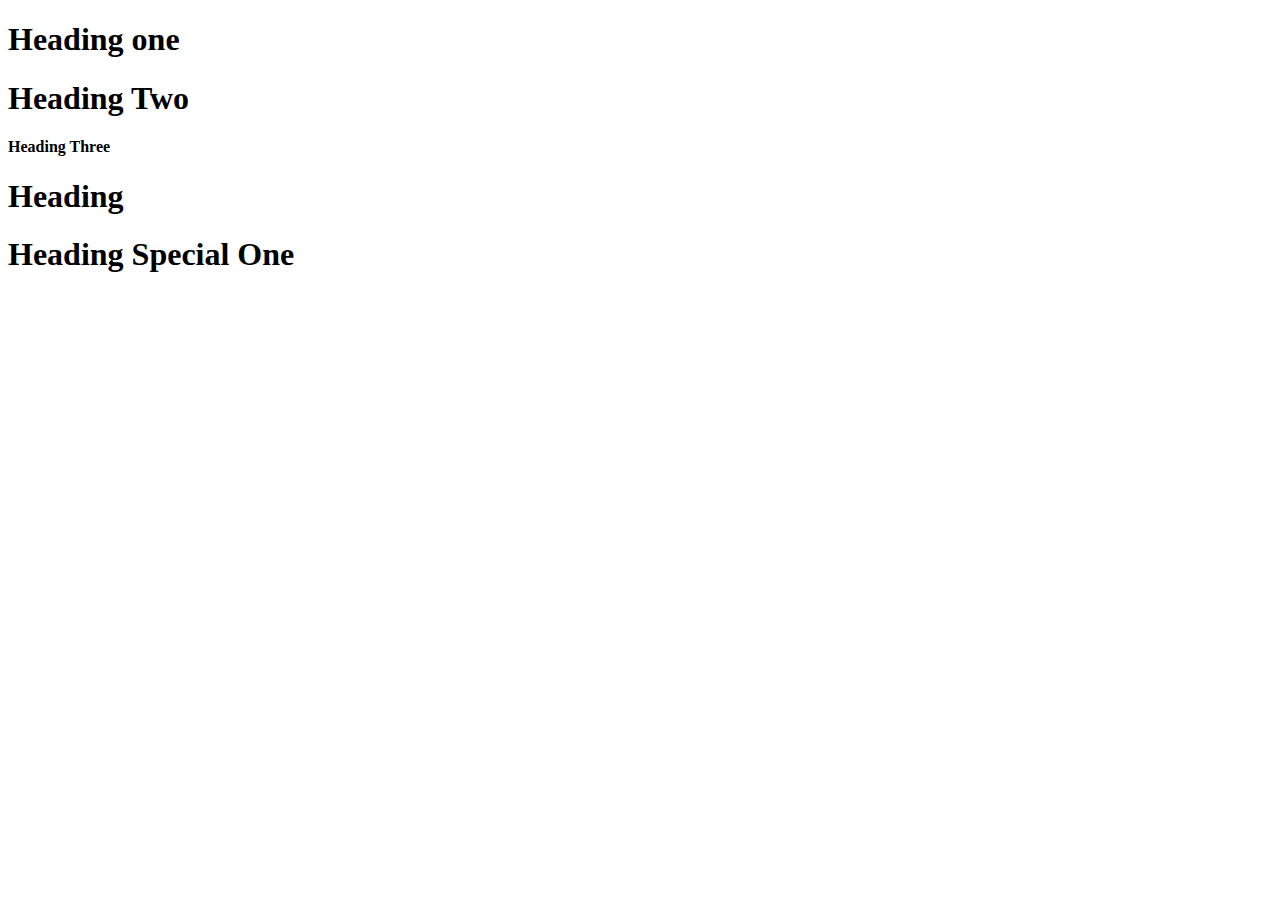
<file: Index.html>
<!DOCTYPE html>
<html lang="en"><!-- html-Parent -->
<head>          <!-- head-Child -->
    <meta charset="UTF-8">  <!-- metra,title-grand child-->
    <meta name="viewport" content="width=device-width, initial-scale=1.0">
    <title>HTML Tutorial</title>
</head>
<body>  <!-- body-Child -->
    <h1>Heading one</h1><!-- h1-Grand Child -->
    <h1>Heading Two</h1>
    <h4>Heading Three</h4>
    <!--When u increase h then letter are getting smaller rather 
    than this it is a subheading and h1 is the core part or main heading -->
    
        <h1 title="Heading one">Heading</h1>
        <h1>Heading Special<span> One</span>
</body>
</html>
</file>
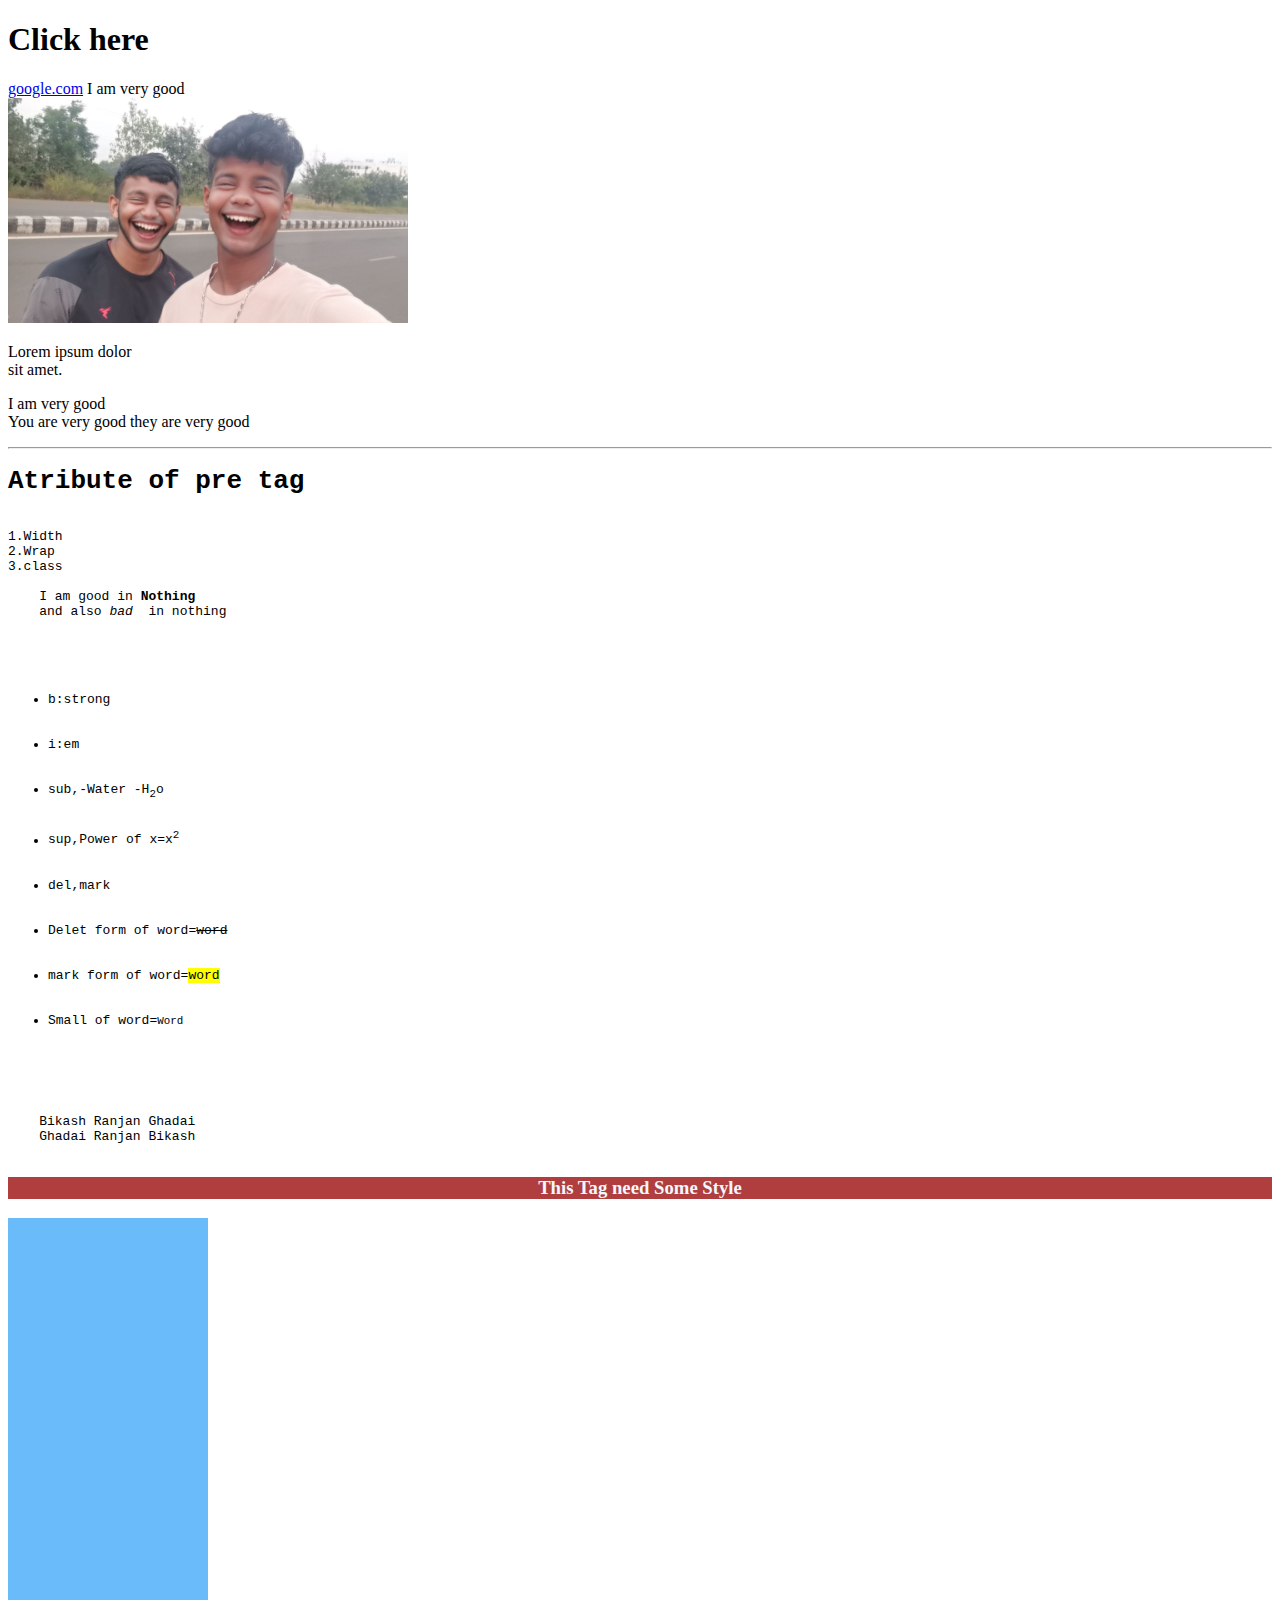
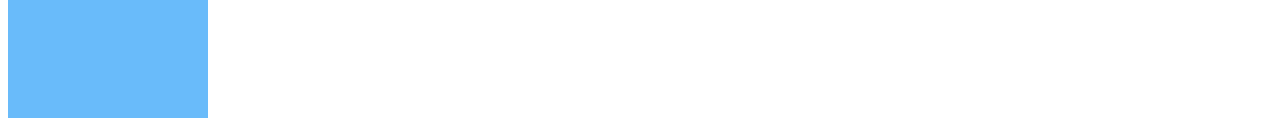
<file: Atribute.html>
<!DOCTYPE html>
<html lang="en">
<head>
    <meta charset="UTF-8">
    <meta name="viewport" content="width=device-width, initial-scale=1.0">
    <title>Attribute HTml </title>
</head>
<body>
    <h1>Click here</h1>
    <a href="http://www.operamini.com">google.com</a>
        <!-- A tag is referance who carry the usser to the website written in the ("")
         after click the name given in a tag -->
         I am very good <br><!--br tag use for break line in paragraph-->
         <img src="a.jpg" width="400" heigth="100" alt="Not Available">
            <!--here src attribute for image link and alt attribute for if image is not valid then 
                it show the word written in alt-->
                <p>Lorem ipsum dolor<br> sit amet.</p>
                    <!--p>loremsizeofword is tag which create  paragraph  contain size no of word-->
                <p >
                    I am very good <br><!--br tag use for break line in paragraph-->
                    You are very good
                    they are very good
                </p>
                <!--P tag use for paragraph -->
                <!--rather than <p> tag we can use <pre> tag for
                     breaking line as per code-->
                     <hr> <!--hr command use for horizintal line -->
<pre class="My-class">
<h1>Atribute of pre tag</h1>
1.Width
2.Wrap
3.class
<!--For bold word we use <strong> and for italic we use <em>-->
    I am good in <Strong>Nothing</Strong>
    and also <em>bad </em> in nothing 
    <!--ul>li*10 use for number of bullet point-->
   <ul>
    <li>b:strong</li>
    <li>i:em</li>
    <li>sub,-Water -H<sub>2</sub>o</li><!--sub tag slighgtly lower down the value -->
    <li>sup,Power of x=x<sup>2</sup></li>
    <li>del,mark</li>
    <li>Delet form of word=<del>word</del></li>
    <li>mark form of word=<mark>word</mark></li>
    <li>Small of word=<small>Word</small></li>
   </ul>
 </pre>
 <pre width="100">
    Bikash Ranjan Ghadai
    Ghadai Ranjan Bikash
 </pre>
 <h3 style="text-align:center;background: #b03e3e; color:aliceblue"
 >This Tag need Some Style</h3>
 <canvas id="board" width="200px" height="500px" style="background-color: rgb(105, 187, 250);">

 </canvas>

</body>
</file>
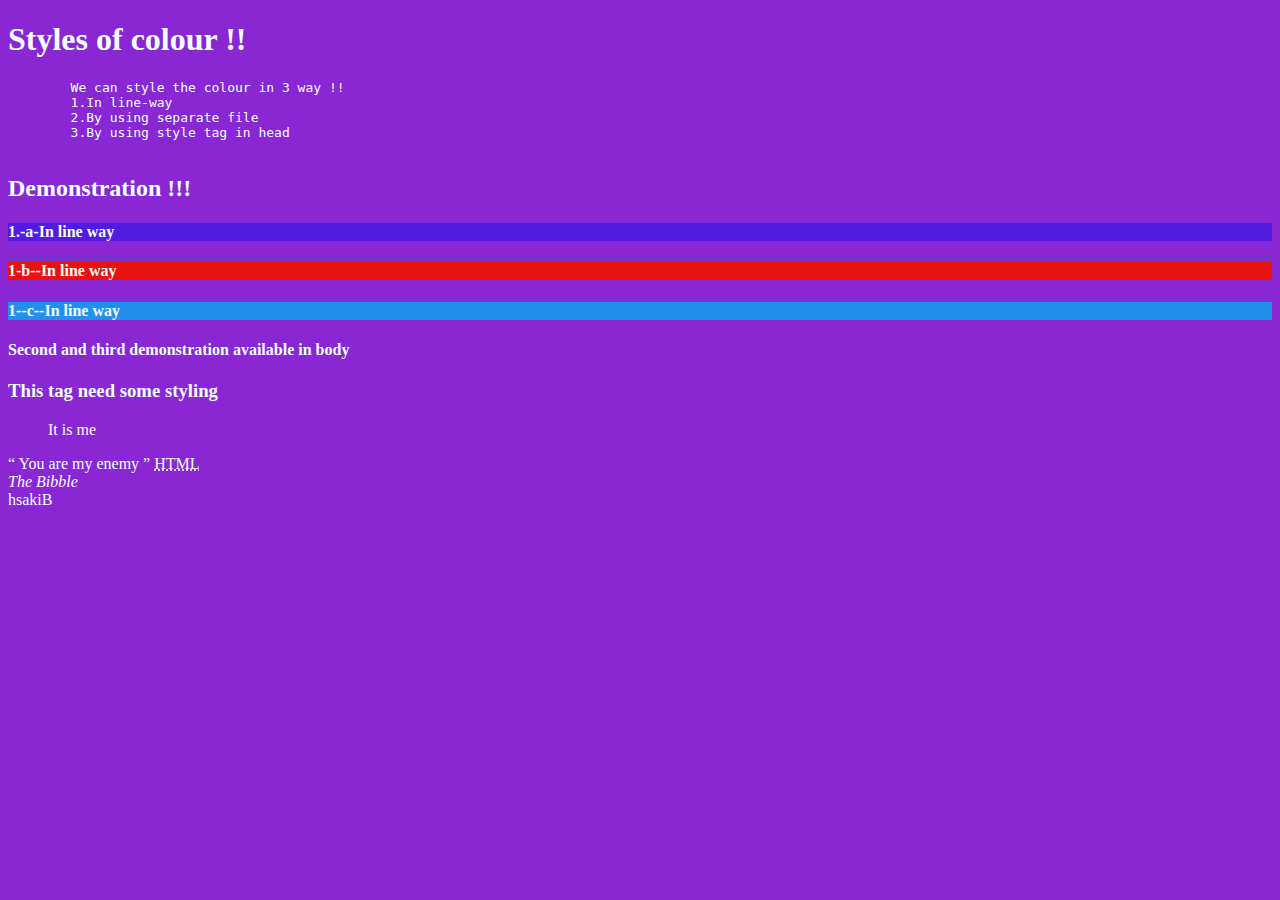
<file: Colour.html>
<!DOCTYPE html>
<html lang="en">
<head>
    <meta charset="UTF-8">
    <meta name="viewport" content="width=device-width, initial-scale=1.0">
    
    <link rel="stylesheet" href="style.css"><!--Refer by Separated file -->
    <!--Refer by Tag using in head-->
    <style>
        body{
            background: #8827d3;
            color: azure;
        }
   </style>
   <!--Among these 2 way in body lowermost way override all the upper way-->
  
    <title>Document</title>
</head>
<body>
    <h1>Styles of colour !! </h1>
    <pre>
        We can style the colour in 3 way !!
        1.In line-way
        2.By using separate file 
        3.By using style tag in head 
    </pre>
    <h2>Demonstration !!!</h2>
    <h4 style="background: #2011f087;">1.-a-In line way</h4>
    <h4 style="background: hwb(0 7% 9%);">1-b--In line way</h4>
    <h4 style="background: rgb(36, 142, 235);">1--c--In line way  </h4>
    <h4>Second and third demonstration available in body </h4>
    <h3>This tag need some styling </h3>

    <p>
        <blockquote cite="Elon">
            It is me
        </blockquote>
        <q>
        You are my enemy
        </q>
        <abbr title="Hyper Text Marking language ">HTML</abbr>
        <address></address>
        <cite title="Dr SATYA">The Bibble <br></cite>
        <bdo dir="rtl">Bikash</bdo>
    </p>
    
    
    
</body> 
</html>
</file>
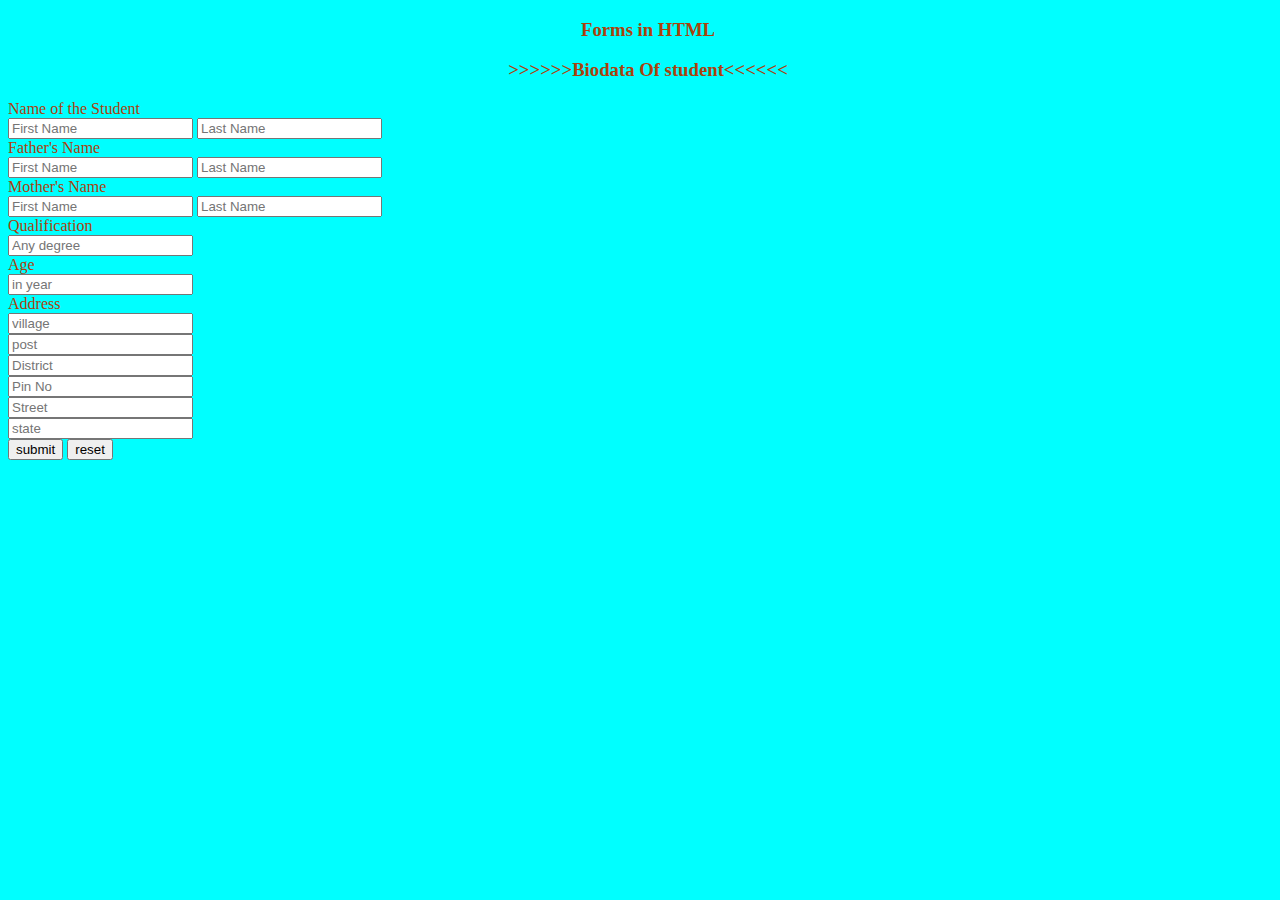
<file: Form.html>
<!DOCTYPE html>
<html lang="en">
<head>
    <meta charset="UTF-8">
    <meta name="viewport" content="width=device-width, initial-scale=1.0">
    <title>December 5</title>
    <style>
        body{
            width: 100%;
            background:aqua;
                color: rgb(171, 65, 12);
        }
         #tx{
            text-align: left;

        }
        #n{
            display: flex;
            align-items: center;
            justify-content: center;
        } 
    </style>
</head>
<body>
    <h3 id="n">Forms in HTML</h3>
    <h3 id="n">>>>>>>Biodata Of student<<<<<<</h3>
    <form id="tx" action="https://www.Google.com" method="get" accept-charset="utf-8" enctype="multipart/form-data">
        <label for="zt">Name of the Student</label><br>
        <input type="text" placeholder="First Name" name="" id="zt" >
        <input type="text" placeholder="Last Name" name="" id="zt"><br>
        <label for="zt">Father's Name</label><br>
        <input type="text" placeholder="First Name" name="" id="zt">
        <input type="text" placeholder="Last Name" name="" id="zt"><br>
        <label for="zt">Mother's Name</label><br>
        <input type="text" placeholder="First Name" name="" id="zt">
        <input type="text" placeholder="Last Name" name="" id="zt"><br>
        <label for="zt">Qualification</label><br>
        <input type="text" placeholder="Any degree" name="" id="zt"><br>
        <label for="zt">Age</label><br>
        <input type="text" placeholder="in year" name="" id="zt"><br>
        <label for="zt">Address</label><br>
        <input type="text" placeholder="village " name="" id="zt"><br>
        <input type="text" placeholder="post" name="" id="zt"><br>
        <input type="text" placeholder="District" name="" id="zt"><br>
        <input type="text" placeholder="Pin No" name="" id="zt"><br>
        <input type="text" placeholder="Street" name="" id="zt"><br>
        <input type="text" placeholder="state" name="" id="zt"><br>

        <button type="submit">submit</button>
        <button type="reset">reset</button>
        
       
    </form>
</body>
</html>
</file>
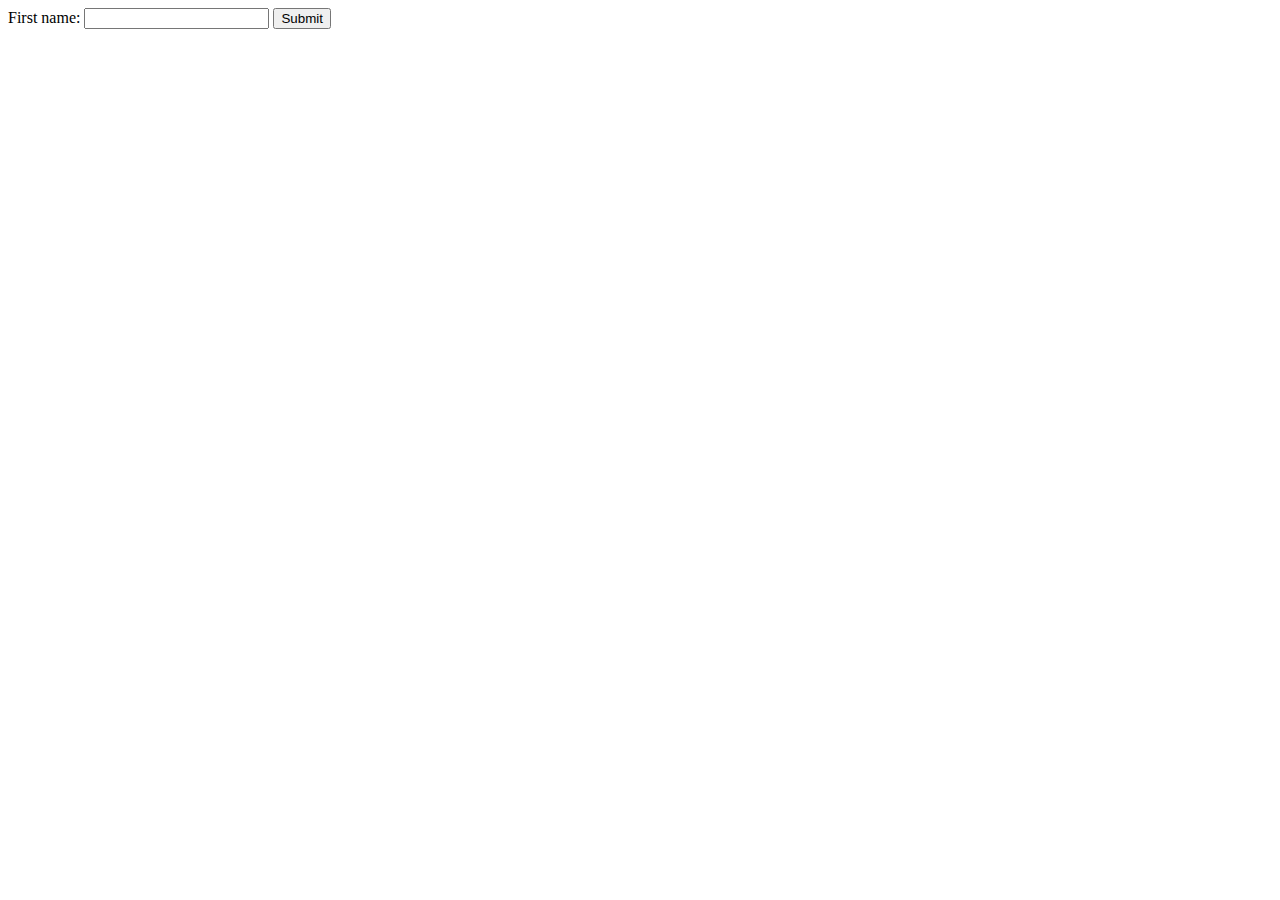
<file: HeadTag.html>
<!DOCTYPE html>
<html lang="en">
<head>
    <meta charset="UTF-8">
    <meta name="viewport" content="width=device-width, initial-scale=1.0">
    <title>Document</title>
</head>
<body>
    <form action="/submit_form" method="post">
        <label for="fname">First name:</label>
        <input type="text" id="fname" name="firstname">
        <input type="submit" value="Submit">
      </form>
      <script>
        
      </script>
</body>
</html>
</file>
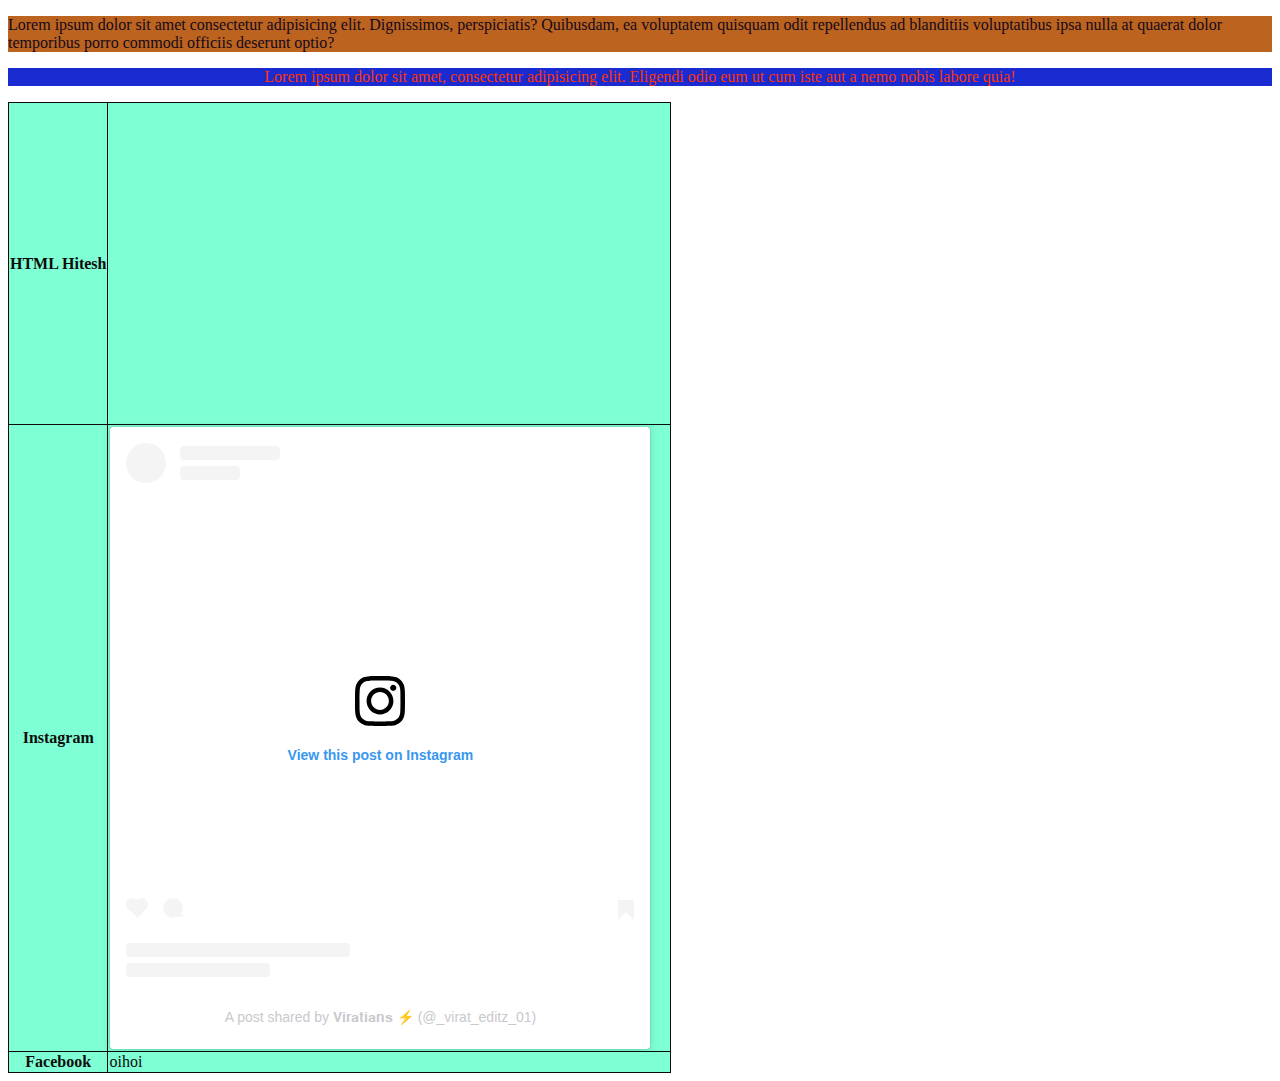
<file: Id_Frame.html>
<!DOCTYPE html>
<html lang="en">
<head>
    <meta charset="UTF-8">
    <meta name="viewport" content="width=device-width, initial-scale=1.0">
    <title>Document</title>
    <style>
        Table{
            border-collapse: collapse;
            color: rgb(13, 12, 12);
        }
        th,td{
                border: 1px solid;
                background: aquamarine;
            }
        .red{
            color: rgb(20, 10, 28);
            background: #bb631f;
        }
        /*  class ar denoted by dot sign */
        .Moon{ 
            text-align: center;
                color: rgb(255, 51, 0);
                background: rgb(25, 43, 209);
        }
    </style>
</head>
<body>
    <!--class use in (p) tag to select the paragraph -->
    <p class="red">Lorem ipsum dolor sit amet consectetur adipisicing elit. Dignissimos, perspiciatis? Quibusdam, ea voluptatem quisquam odit repellendus ad blanditiis voluptatibus ipsa nulla at quaerat dolor temporibus porro commodi officiis deserunt optio?</p>
    <p class="Moon">Lorem ipsum dolor sit amet, consectetur adipisicing elit. Eligendi odio eum ut cum iste aut a nemo nobis labore quia!</p>
</body>
<body>
    <Table>
        <tr>
            <th>HTML Hitesh</th>
            <td><iframe width="560" height="315" src="https://www.youtube-nocookie.com/embed/0KXY1d59vOY?si=3Msy7CMzxEqkdA9x" title="YouTube video player" frameborder="0" allow="accelerometer; autoplay; clipboard-write; encrypted-media; gyroscope; picture-in-picture; web-share" allowfullscreen></iframe></td>
        </tr>
        <tr>
            <th>Instagram</th>
            <td><blockquote class="instagram-media" data-instgrm-captioned data-instgrm-permalink="https://www.instagram.com/reel/Cz-cvdSR26O/?utm_source=ig_embed&amp;utm_campaign=loading" data-instgrm-version="14" style=" background:#FFF; border:0; border-radius:3px; box-shadow:0 0 1px 0 rgba(0,0,0,0.5),0 1px 10px 0 rgba(0,0,0,0.15); margin: 1px; max-width:540px; min-width:326px; padding:0; width:99.375%; width:-webkit-calc(100% - 2px); width:calc(100% - 2px);"><div style="padding:16px;"> <a href="https://www.instagram.com/reel/Cz-cvdSR26O/?utm_source=ig_embed&amp;utm_campaign=loading" style=" background:#FFFFFF; line-height:0; padding:0 0; text-align:center; text-decoration:none; width:100%;" target="_blank"> <div style=" display: flex; flex-direction: row; align-items: center;"> <div style="background-color: #F4F4F4; border-radius: 50%; flex-grow: 0; height: 40px; margin-right: 14px; width: 40px;"></div> <div style="display: flex; flex-direction: column; flex-grow: 1; justify-content: center;"> <div style=" background-color: #F4F4F4; border-radius: 4px; flex-grow: 0; height: 14px; margin-bottom: 6px; width: 100px;"></div> <div style=" background-color: #F4F4F4; border-radius: 4px; flex-grow: 0; height: 14px; width: 60px;"></div></div></div><div style="padding: 19% 0;"></div> <div style="display:block; height:50px; margin:0 auto 12px; width:50px;"><svg width="50px" height="50px" viewBox="0 0 60 60" version="1.1" xmlns="https://www.w3.org/2000/svg" xmlns:xlink="https://www.w3.org/1999/xlink"><g stroke="none" stroke-width="1" fill="none" fill-rule="evenodd"><g transform="translate(-511.000000, -20.000000)" fill="#000000"><g><path d="M556.869,30.41 C554.814,30.41 553.148,32.076 553.148,34.131 C553.148,36.186 554.814,37.852 556.869,37.852 C558.924,37.852 560.59,36.186 560.59,34.131 C560.59,32.076 558.924,30.41 556.869,30.41 M541,60.657 C535.114,60.657 530.342,55.887 530.342,50 C530.342,44.114 535.114,39.342 541,39.342 C546.887,39.342 551.658,44.114 551.658,50 C551.658,55.887 546.887,60.657 541,60.657 M541,33.886 C532.1,33.886 524.886,41.1 524.886,50 C524.886,58.899 532.1,66.113 541,66.113 C549.9,66.113 557.115,58.899 557.115,50 C557.115,41.1 549.9,33.886 541,33.886 M565.378,62.101 C565.244,65.022 564.756,66.606 564.346,67.663 C563.803,69.06 563.154,70.057 562.106,71.106 C561.058,72.155 560.06,72.803 558.662,73.347 C557.607,73.757 556.021,74.244 553.102,74.378 C549.944,74.521 548.997,74.552 541,74.552 C533.003,74.552 532.056,74.521 528.898,74.378 C525.979,74.244 524.393,73.757 523.338,73.347 C521.94,72.803 520.942,72.155 519.894,71.106 C518.846,70.057 518.197,69.06 517.654,67.663 C517.244,66.606 516.755,65.022 516.623,62.101 C516.479,58.943 516.448,57.996 516.448,50 C516.448,42.003 516.479,41.056 516.623,37.899 C516.755,34.978 517.244,33.391 517.654,32.338 C518.197,30.938 518.846,29.942 519.894,28.894 C520.942,27.846 521.94,27.196 523.338,26.654 C524.393,26.244 525.979,25.756 528.898,25.623 C532.057,25.479 533.004,25.448 541,25.448 C548.997,25.448 549.943,25.479 553.102,25.623 C556.021,25.756 557.607,26.244 558.662,26.654 C560.06,27.196 561.058,27.846 562.106,28.894 C563.154,29.942 563.803,30.938 564.346,32.338 C564.756,33.391 565.244,34.978 565.378,37.899 C565.522,41.056 565.552,42.003 565.552,50 C565.552,57.996 565.522,58.943 565.378,62.101 M570.82,37.631 C570.674,34.438 570.167,32.258 569.425,30.349 C568.659,28.377 567.633,26.702 565.965,25.035 C564.297,23.368 562.623,22.342 560.652,21.575 C558.743,20.834 556.562,20.326 553.369,20.18 C550.169,20.033 549.148,20 541,20 C532.853,20 531.831,20.033 528.631,20.18 C525.438,20.326 523.257,20.834 521.349,21.575 C519.376,22.342 517.703,23.368 516.035,25.035 C514.368,26.702 513.342,28.377 512.574,30.349 C511.834,32.258 511.326,34.438 511.181,37.631 C511.035,40.831 511,41.851 511,50 C511,58.147 511.035,59.17 511.181,62.369 C511.326,65.562 511.834,67.743 512.574,69.651 C513.342,71.625 514.368,73.296 516.035,74.965 C517.703,76.634 519.376,77.658 521.349,78.425 C523.257,79.167 525.438,79.673 528.631,79.82 C531.831,79.965 532.853,80.001 541,80.001 C549.148,80.001 550.169,79.965 553.369,79.82 C556.562,79.673 558.743,79.167 560.652,78.425 C562.623,77.658 564.297,76.634 565.965,74.965 C567.633,73.296 568.659,71.625 569.425,69.651 C570.167,67.743 570.674,65.562 570.82,62.369 C570.966,59.17 571,58.147 571,50 C571,41.851 570.966,40.831 570.82,37.631"></path></g></g></g></svg></div><div style="padding-top: 8px;"> <div style=" color:#3897f0; font-family:Arial,sans-serif; font-size:14px; font-style:normal; font-weight:550; line-height:18px;">View this post on Instagram</div></div><div style="padding: 12.5% 0;"></div> <div style="display: flex; flex-direction: row; margin-bottom: 14px; align-items: center;"><div> <div style="background-color: #F4F4F4; border-radius: 50%; height: 12.5px; width: 12.5px; transform: translateX(0px) translateY(7px);"></div> <div style="background-color: #F4F4F4; height: 12.5px; transform: rotate(-45deg) translateX(3px) translateY(1px); width: 12.5px; flex-grow: 0; margin-right: 14px; margin-left: 2px;"></div> <div style="background-color: #F4F4F4; border-radius: 50%; height: 12.5px; width: 12.5px; transform: translateX(9px) translateY(-18px);"></div></div><div style="margin-left: 8px;"> <div style=" background-color: #F4F4F4; border-radius: 50%; flex-grow: 0; height: 20px; width: 20px;"></div> <div style=" width: 0; height: 0; border-top: 2px solid transparent; border-left: 6px solid #f4f4f4; border-bottom: 2px solid transparent; transform: translateX(16px) translateY(-4px) rotate(30deg)"></div></div><div style="margin-left: auto;"> <div style=" width: 0px; border-top: 8px solid #F4F4F4; border-right: 8px solid transparent; transform: translateY(16px);"></div> <div style=" background-color: #F4F4F4; flex-grow: 0; height: 12px; width: 16px; transform: translateY(-4px);"></div> <div style=" width: 0; height: 0; border-top: 8px solid #F4F4F4; border-left: 8px solid transparent; transform: translateY(-4px) translateX(8px);"></div></div></div> <div style="display: flex; flex-direction: column; flex-grow: 1; justify-content: center; margin-bottom: 24px;"> <div style=" background-color: #F4F4F4; border-radius: 4px; flex-grow: 0; height: 14px; margin-bottom: 6px; width: 224px;"></div> <div style=" background-color: #F4F4F4; border-radius: 4px; flex-grow: 0; height: 14px; width: 144px;"></div></div></a><p style=" color:#c9c8cd; font-family:Arial,sans-serif; font-size:14px; line-height:17px; margin-bottom:0; margin-top:8px; overflow:hidden; padding:8px 0 7px; text-align:center; text-overflow:ellipsis; white-space:nowrap;"><a href="https://www.instagram.com/reel/Cz-cvdSR26O/?utm_source=ig_embed&amp;utm_campaign=loading" style=" color:#c9c8cd; font-family:Arial,sans-serif; font-size:14px; font-style:normal; font-weight:normal; line-height:17px; text-decoration:none;" target="_blank">A post shared by 𝐕𝐢𝐫𝐚𝐭𝐢𝐚𝐧𝐬 ⚡ (@_virat_editz_01)</a></p></div></blockquote> <script async src="//www.instagram.com/embed.js"></script></td>
        </tr>
        <tr>
            <th>Facebook</th>
            <td>oihoi</td>
        </tr>
        
    </Table>
</body>
</html>
</file>
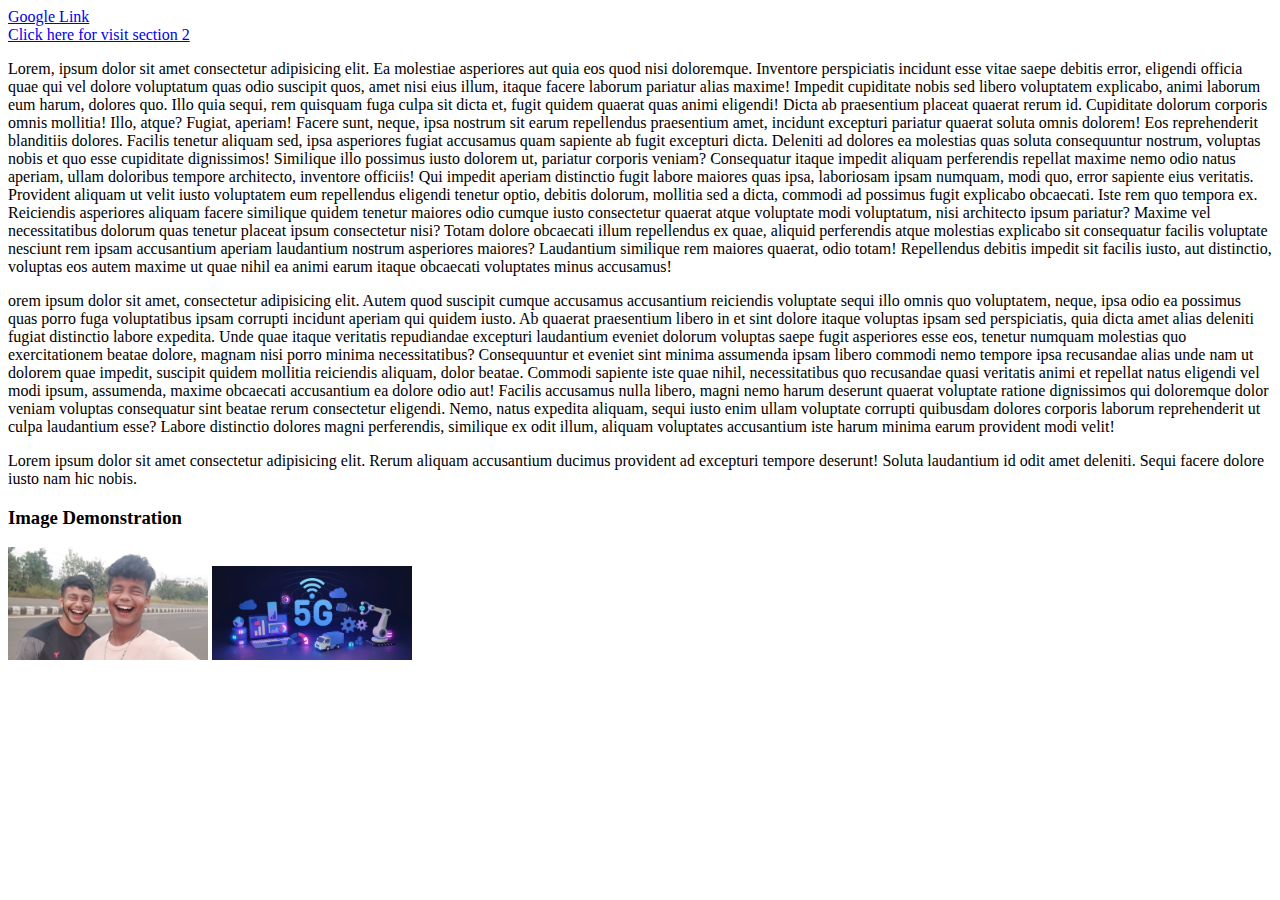
<file: ImagesMap.html>
<!DOCTYPE html>
<html lang="en">
<head>
    <meta charset="UTF-8">
    <meta name="viewport" content="width=device-width, initial-scale=1.0">
    <title>Document</title>
</head>
<body>
    <a target="_blank" href="http://www.Google.com">Google Link</a><br>
    <a href="#section2">Click here for visit section 2</a>
    <!-- above (a) tag use for goint to the desire paragraph by just using (href="#section2)" in that (p) tag attribute (id="section")-->

    <p >Lorem, ipsum dolor sit amet consectetur adipisicing elit. Ea molestiae asperiores aut quia eos quod nisi doloremque. Inventore perspiciatis incidunt esse vitae saepe debitis error, eligendi officia quae qui vel dolore voluptatum quas odio suscipit quos, amet nisi eius illum, itaque facere laborum pariatur alias maxime! Impedit cupiditate nobis sed libero voluptatem explicabo, animi laborum eum harum, dolores quo. Illo quia sequi, rem quisquam fuga culpa sit dicta et, fugit quidem quaerat quas animi eligendi! Dicta ab praesentium placeat quaerat rerum id. Cupiditate dolorum corporis omnis mollitia! Illo, atque? Fugiat, aperiam! Facere sunt, neque, ipsa nostrum sit earum repellendus praesentium amet, incidunt excepturi pariatur quaerat soluta omnis dolorem! Eos reprehenderit blanditiis dolores. Facilis tenetur aliquam sed, ipsa asperiores fugiat accusamus quam sapiente ab fugit excepturi dicta. Deleniti ad dolores ea molestias quas soluta consequuntur nostrum, voluptas nobis et quo esse cupiditate dignissimos! Similique illo possimus iusto dolorem ut, pariatur corporis veniam? Consequatur itaque impedit aliquam perferendis repellat maxime nemo odio natus aperiam, ullam doloribus tempore architecto, inventore officiis! Qui impedit aperiam distinctio fugit labore maiores quas ipsa, laboriosam ipsam numquam, modi quo, error sapiente eius veritatis. Provident aliquam ut velit iusto voluptatem eum repellendus eligendi tenetur optio, debitis dolorum, mollitia sed a dicta, commodi ad possimus fugit explicabo obcaecati. Iste rem quo tempora ex. Reiciendis asperiores aliquam facere similique quidem tenetur maiores odio cumque iusto consectetur quaerat atque voluptate modi voluptatum, nisi architecto ipsum pariatur? Maxime vel necessitatibus dolorum quas tenetur placeat ipsum consectetur nisi? Totam dolore obcaecati illum repellendus ex quae, aliquid perferendis atque molestias explicabo sit consequatur facilis voluptate nesciunt rem ipsam accusantium aperiam laudantium nostrum asperiores maiores? Laudantium similique rem maiores quaerat, odio totam! Repellendus debitis impedit sit facilis iusto, aut distinctio, voluptas eos autem maxime ut quae nihil ea animi earum itaque obcaecati voluptates minus accusamus!</p>
    <p id="section2">orem ipsum dolor sit amet, consectetur adipisicing elit. Autem quod suscipit cumque accusamus accusantium reiciendis voluptate sequi illo omnis quo voluptatem, neque, ipsa odio ea possimus quas porro fuga voluptatibus ipsam corrupti incidunt aperiam qui quidem iusto. Ab quaerat praesentium libero in et sint dolore itaque voluptas ipsam sed perspiciatis, quia dicta amet alias deleniti fugiat distinctio labore expedita. Unde quae itaque veritatis repudiandae excepturi laudantium eveniet dolorum voluptas saepe fugit asperiores esse eos, tenetur numquam molestias quo exercitationem beatae dolore, magnam nisi porro minima necessitatibus? Consequuntur et eveniet sint minima assumenda ipsam libero commodi nemo tempore ipsa recusandae alias unde nam ut dolorem quae impedit, suscipit quidem mollitia reiciendis aliquam, dolor beatae. Commodi sapiente iste quae nihil, necessitatibus quo recusandae quasi veritatis animi et repellat natus eligendi vel modi ipsum, assumenda, maxime obcaecati accusantium ea dolore odio aut! Facilis accusamus nulla libero, magni nemo harum deserunt quaerat voluptate ratione dignissimos qui doloremque dolor veniam voluptas consequatur sint beatae rerum consectetur eligendi. Nemo, natus expedita aliquam, sequi iusto enim ullam voluptate corrupti quibusdam dolores corporis laborum reprehenderit ut culpa laudantium esse? Labore distinctio dolores magni perferendis, similique ex odit illum, aliquam voluptates accusantium iste harum minima earum provident modi velit!</p>

    <p>Lorem ipsum dolor sit amet consectetur adipisicing elit. Rerum aliquam accusantium ducimus provident ad excepturi tempore deserunt! Soluta laudantium id odit amet deleniti. Sequi facere dolore iusto nam hic nobis.</p>
    
</body>
</html>
<!--Images Tag -->
<body>
    <h3>Image Demonstration</h3>
    <img src="a.jpg" width="200"alt="Not available">
    <picture>
        <source srcset="a.webp"/>
        <source srcset="a.jpg"/>
        <img src="a.webp" width="200" alt="Not available">
    </picture>

    <!--Image Map Generator !!!!!-->
</body>
</file>
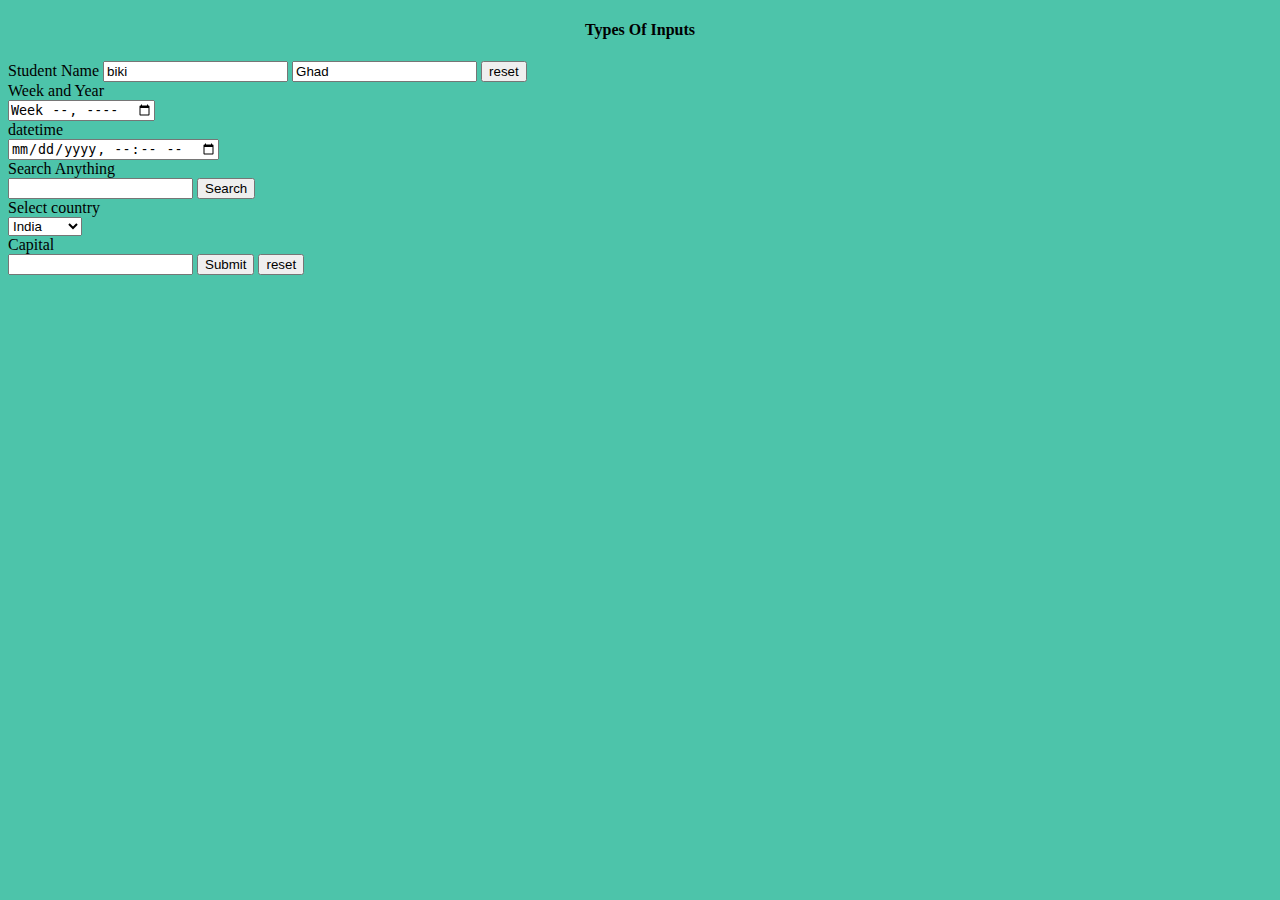
<file: Input_Types.html>
<!DOCTYPE html>
<html lang="en">
<head>
    <meta charset="UTF-8">
    <meta name="viewport" content="width=device-width, initial-scale=1.0">
    <title>Inputs</title>
    <style>
       body{
        background: #4dc4aa;
       }
       #n{
        text-align: center;
       }
    </style>
</head>
<body>
    <h4 id="n">Types Of Inputs</h4>
    <form action="url" method="get">
        <label for="Sname">Student Name</label>
        <input type="text" name="" placeholder="First Name" value="biki" id="Sname">
        <input type="text" name="" placeholder="Last Name" value="Ghad" id="Sname">
        <input type="reset" value="reset"><br>
        <label for="Sname">Week and Year</label><br>
        <input type="week"  id=""><br>
        <label for="x">datetime</label><br>
        <input type="datetime-local" name="" id="x"><br>
        <label for="Sname">Search Anything</label><br>
        <input type="search" name="baisj" id="" >
        <button type="submit">Search</button><br>
        <label for="Sname">Select country</label><br>
        <select name="" id="Sname">
           <option value="">India</option>
           <option value="">Pakistan</option>
           <option value="">China</option>
        </select><br>
        <label for="Sname">Capital</label><br>
        <input list="editors">
        <datalist id="editors">
            <option value="Delhi">INDIA</option>
            <option value="Islamabad">PAKISTAN</option>
            <option value="Bejing">CHINA</option>
        </datalist>
        <button type="submit">Submit</button>
        <input type="reset" value="reset">
    </form>
</body>
</html>
</file>
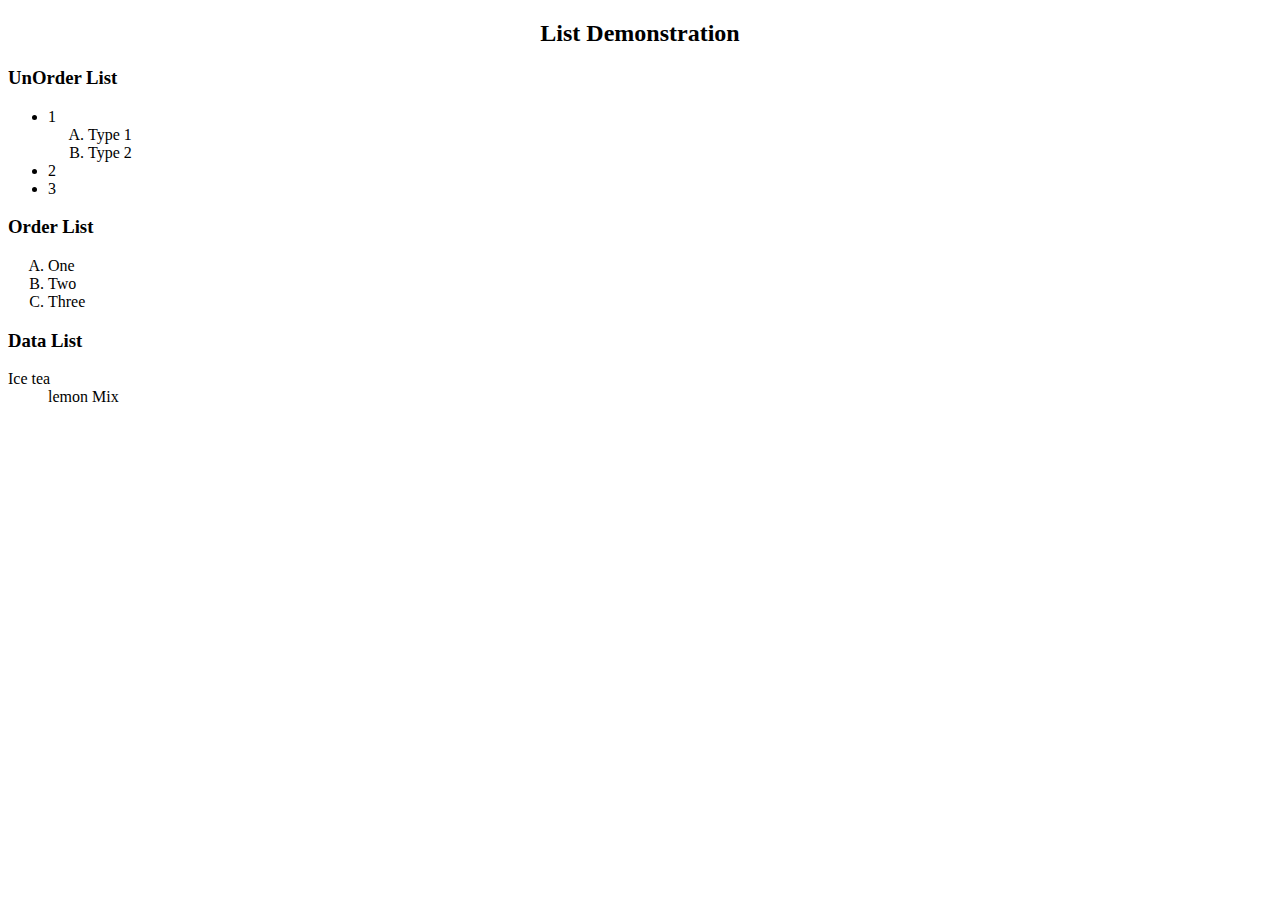
<file: List.html>
<!DOCTYPE html>
<html lang="en">
<head>
    <meta charset="UTF-8">
    <meta name="viewport" content="width=device-width, initial-scale=1.0">
    <title>Document</title>
</head>
<body>
    <h2 style="text-align: center;">List Demonstration</h2>
    <h3>UnOrder List</h3>
    <ul>
        <li>1
            <ol type="A">
                <li>Type 1</li>
                <li>Type 2</li>
            </ol>
        </li>
        <li>2</li>
        <li>3</li>
    </ul>
    <h3>Order List</h3>
    <ol type="A">
        <li>One</li>
        <li>Two</li>
        <li>Three</li>
    </ol>
    <h3>Data List</h3>
    <dl>Ice tea
        <dd>lemon Mix</dd>
    </dl>
</body>
</html>
</file>
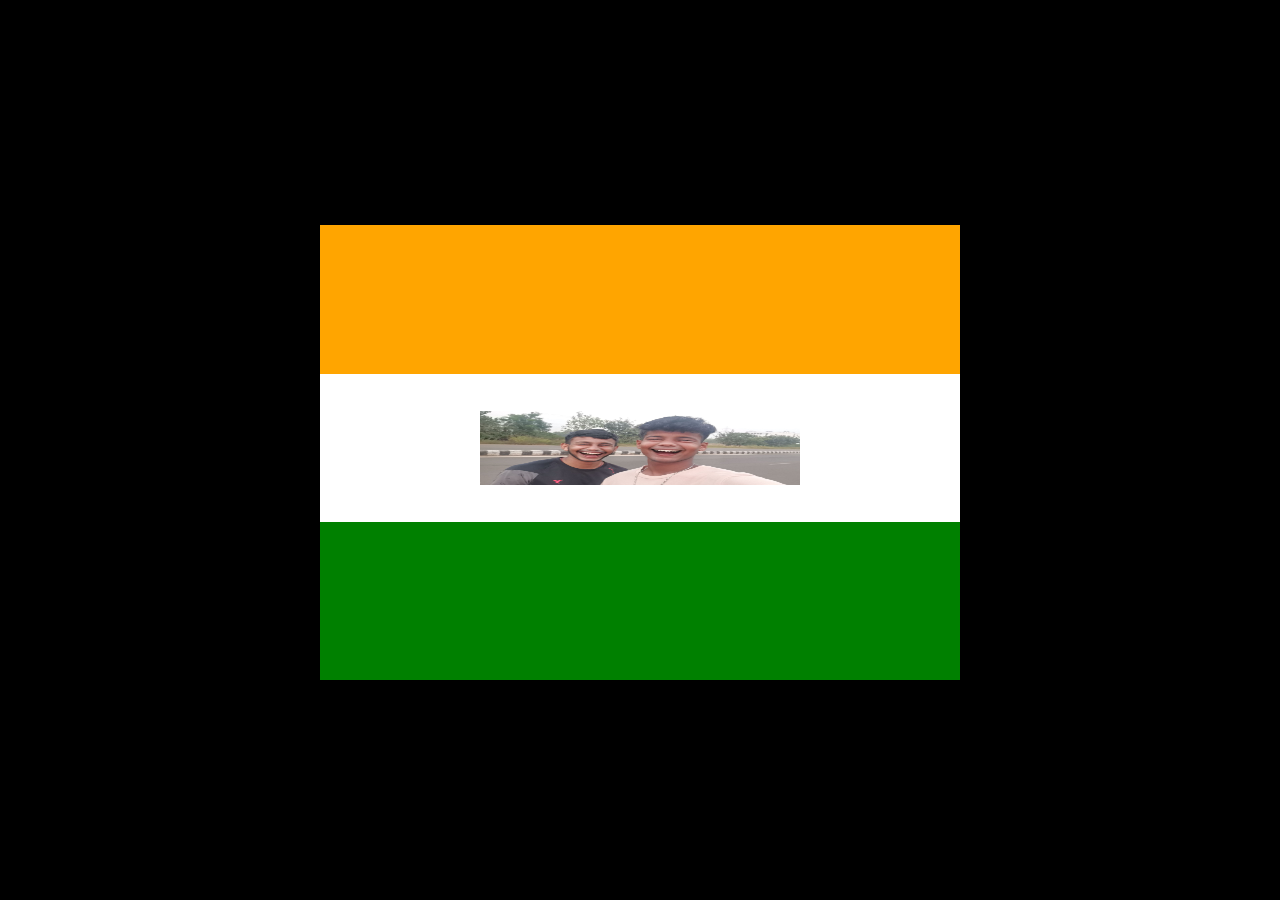
<file: NationalFlag.html>
<!DOCTYPE html>
<html lang="en">
<head>
    <meta charset="UTF-8">
    <meta name="viewport" content="width=device-width, initial-scale=1.0">
    <title>Document</title>
    <style>

        *{
            margin: 0;
            padding: 0;
            box-sizing: border-box;
        }
        html,body{
            width: 100%;
            height: 100%;
            background-color: black;
            display: flex;
            justify-content: center;
            align-items: center;
            
        }
        #tri{
           width: 50%;
           height: 50%;
           background-color: aqua;

        }
        #orng{
            width: 100%;
            height: 33%;
            background: orange;
        }
        #wht{
            width: 100%;
            height: 33%;
            background: white;
            display: flex;
            justify-content: center;
            align-items: center;
        }
        #grn{
            width: 100%;
            height: 35%;
            background: green;
        }
        #x{
            width: 50%;
            height: 50%;

        } 
    </style>

</head>
<body>
    <div id="tri">
         <div id="orng"></div>
         <div id="wht">
            <img id="x" src="\a.jpg" alt="">
         </div>
         <div id="grn"></div>   
    </div>    
</body>
</html>
</file>
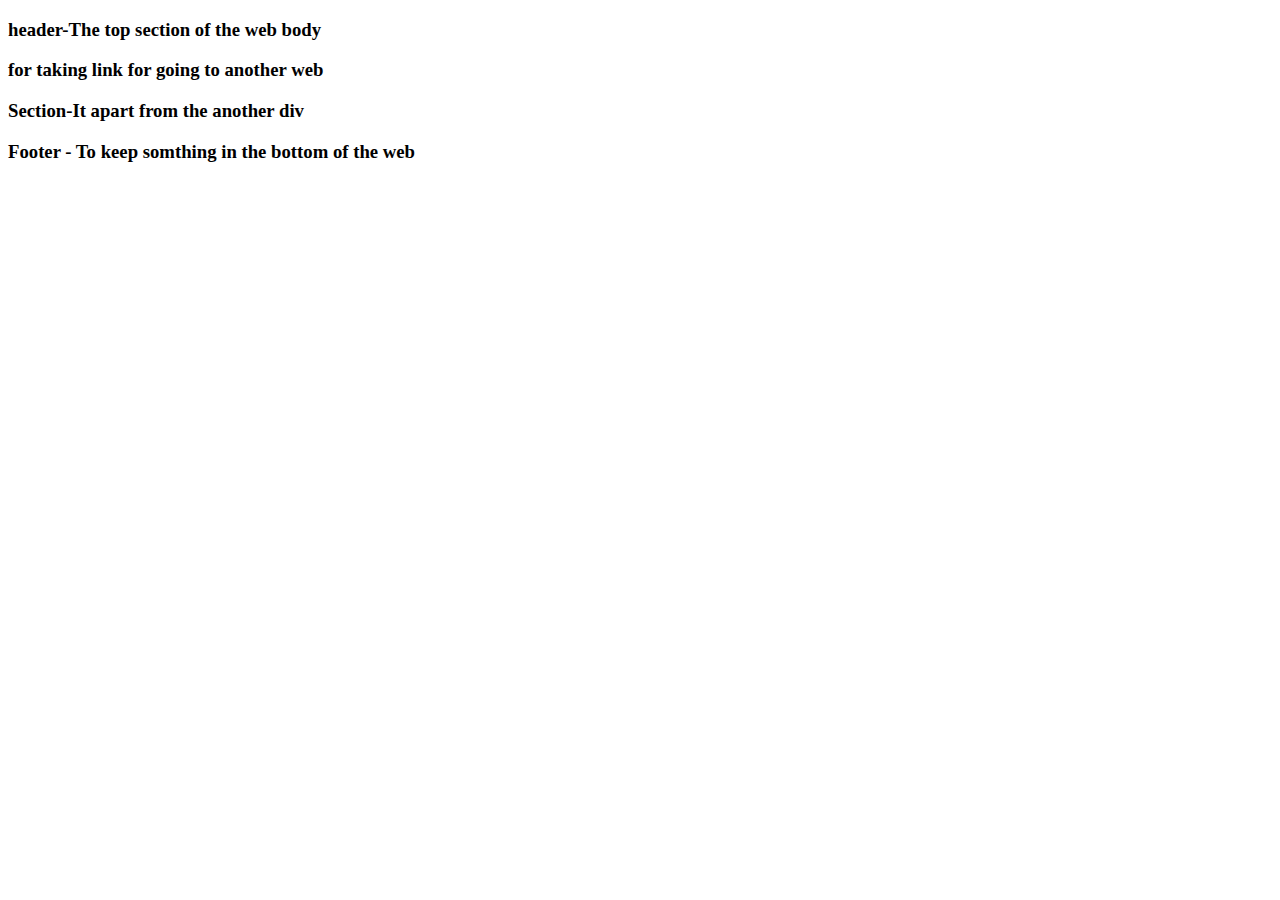
<file: semantics.html>
<!DOCTYPE html>
<html lang="en">
<head>
    <meta charset="UTF-8">
    <meta name="viewport" content="width=device-width, initial-scale=1.0">
    <title>Document</title>
</head>
<body>
    <!-- semantics refers to the use of HTML tags that convey the meaning and structure of the web content, rather than merely defining its appearance. -->
    <div class="header">
        <h3>header-The top section of the web body </h3>    
    </div>
    <div class="navbar">
        <h3>for taking link for going to another web </h3>
    </div>
    <div class="content"></div>
    <div class="section">
        <h3>Section-It apart from the another div </h3>
    </div>
    <div class="footer ">
        <h3>Footer - To keep somthing in the bottom of the web </h3>
    </div>

    <header></header>
    <nav></nav>
    <section></section>
    <aside></aside>
    <footer></footer>
</body>
</html>
</file>
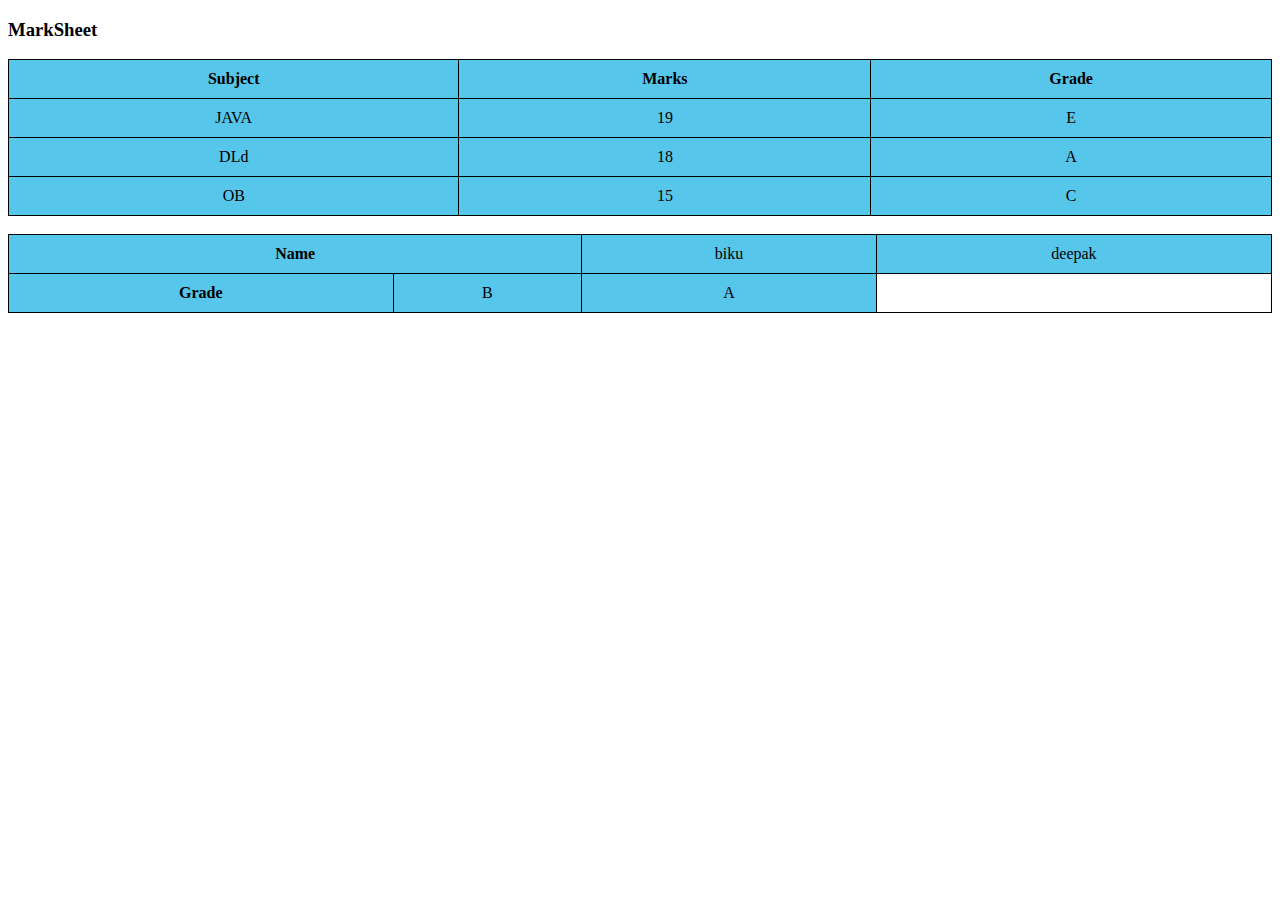
<file: Table.html>
<!DOCTYPE html>
<html lang="en">
<head>
    <meta charset="UTF-8">
    <meta name="viewport" content="width=device-width, initial-scale=1.0">
    <title>Document</title>
    <style>
        table{
            width: 100%;
            border-collapse:collapse;
           color: black;
        }
        tr,th,td{
            text-align:center;
            border: 1px solid;
            background: #56c6eb;
            padding: 10px;
        }
    </style>
</head>
<body>
    <h3 >MarkSheet</h3>
    <Table>
        <colgroup>
            <col span="2"  style="background-color: rgb(244, 153, 16)"/>
        </colgroup>
        <tr>
            <th>Subject</th>
            <th>Marks</th>
            <th>Grade</th>
        </tr>
        <tr>
            <td>JAVA</td>
            <td>19</td>
            <td>E</td>
        </tr>
        <tr>
            <td>DLd</td>
            <td>18</td>
            <td>A</td>
        </tr>
        <tr>
            <td>OB</td>
            <td>15</td>
            <td>C</td>
        </tr> 
    </Table>
</body><br>
<body>
    <Table>
        <tr>
            <th colspan="2">Name</th>
            <td>biku</td>
            <td>deepak</td>
        </tr>
        <tr>
            <th>Grade</th>
            <td>B</td>
            <td>A</td>
        </tr>
    </Table>
</body>
</html>
</file>
<file: style.css>
body{
    background: #57a4a0;
}
</file>
